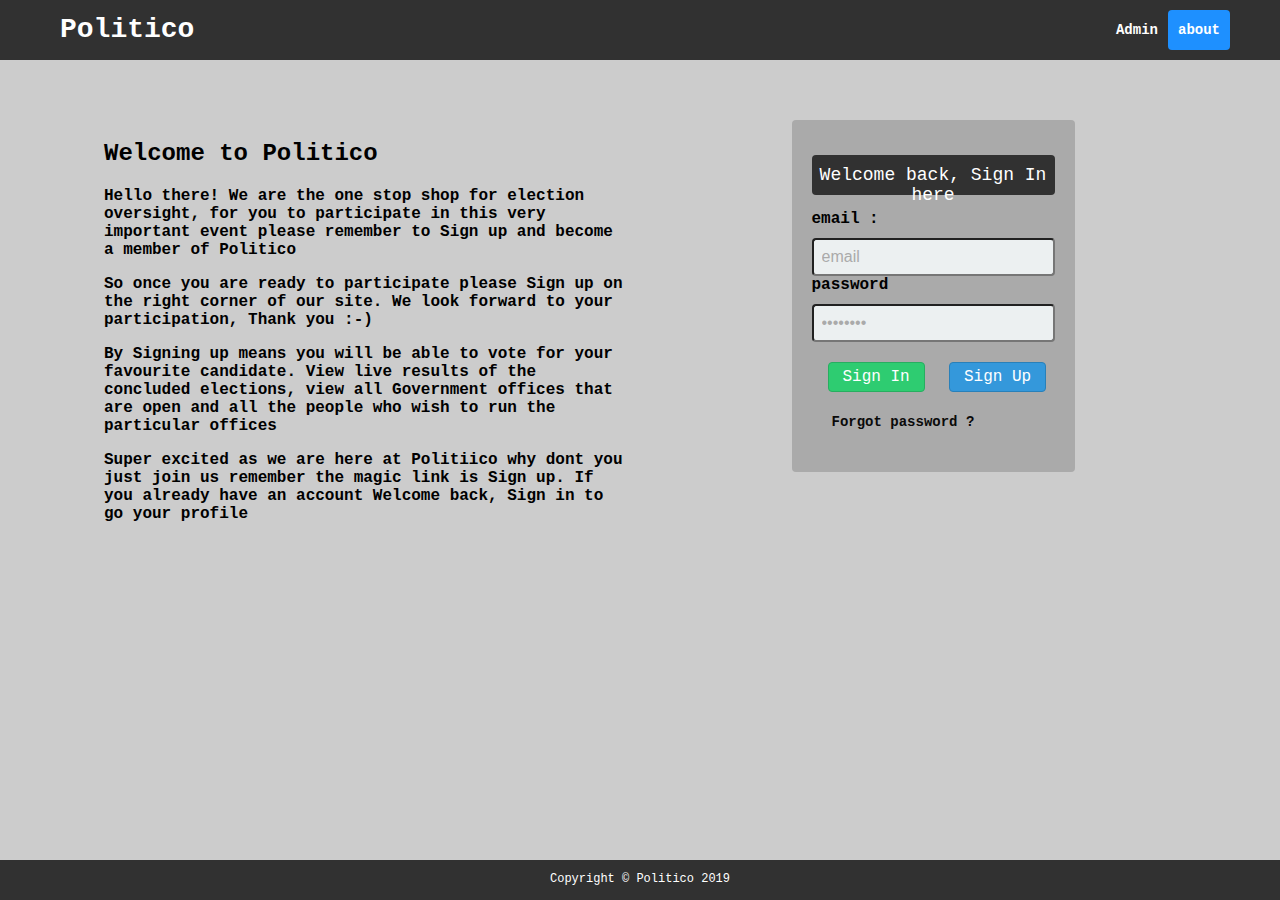
<file: UI/index.html>
<!Doctype html>
<html lang="en-US">

<head>
    <meta charset="UTF-8">
    <meta name="description" content="This is a one stop shop for voting and following your leader">
    <meta name="Keywords" content=" Vote, Politico, results">
    <meta name="viewport" content="Width=device-width, initial-scale=1.0">
    <meta http-equiv="X-UA-Compatible" content="ie=edge">
    <link rel="stylesheet" type="text/css" href="css/politico.css">
    <link rel="icon" href="" type="image/x-icon">
    <title>Welcome to Politico</title>
</head>

<body>
    <div class="header">
        <a class="logo">Politico</a>
        <div class="header-right">
            <a href="admin.html">Admin</a>
            <a class="active" href="index.html">About</a>
        </div>
    </div>
    <div class="container">
        <div class="left-card">
            <h2>Welcome to Politico</h2>
            <p> Hello there! We are the one stop shop for
                election oversight, for you to participate in this very important
                event please remember to Sign up and become a member of Politico
            </p>
            <p>
                So once you are ready to participate please Sign up on the right corner of our site.
                We look forward to your participation, Thank you :-)
            </p>
            <p>By Signing up means you will be able to vote for your favourite candidate.
                View live results of the concluded elections, view all Government offices that are
                open and all the people who wish to run the particular offices</p>
            <p>Super excited as we are here at Politiico why dont you just join us
                remember the magic link is Sign up. If you already have an
                account Welcome back, Sign in to go your profile </p>
        </div>
        <div class="right-card">
            <div class="login-card">
            <h2>Welcome back, Sign In here</h2>
            <form method="post" action="index.html">
            <label for="email">email :</label>
            <input type="email" name="email" value="email" class="email" />
             <label for="password">password</label>
            <input type="password" name="password" value="password" class="email" />
            <a href="voter-dash.html"><div class="btn">Sign In</div></a> 
            <a href="signup.html"><div id="btn2">Sign Up</div></a>
            </form> 
            <a id="forgot" href="reset.html"><div class="forgot">Forgot password ?</div></a>
            </div>
        </div>
    </div>
    <div class="footer">
        <p>Copyright &#169; Politico 2019</p>
    </div>
</body>

</html>
</file>
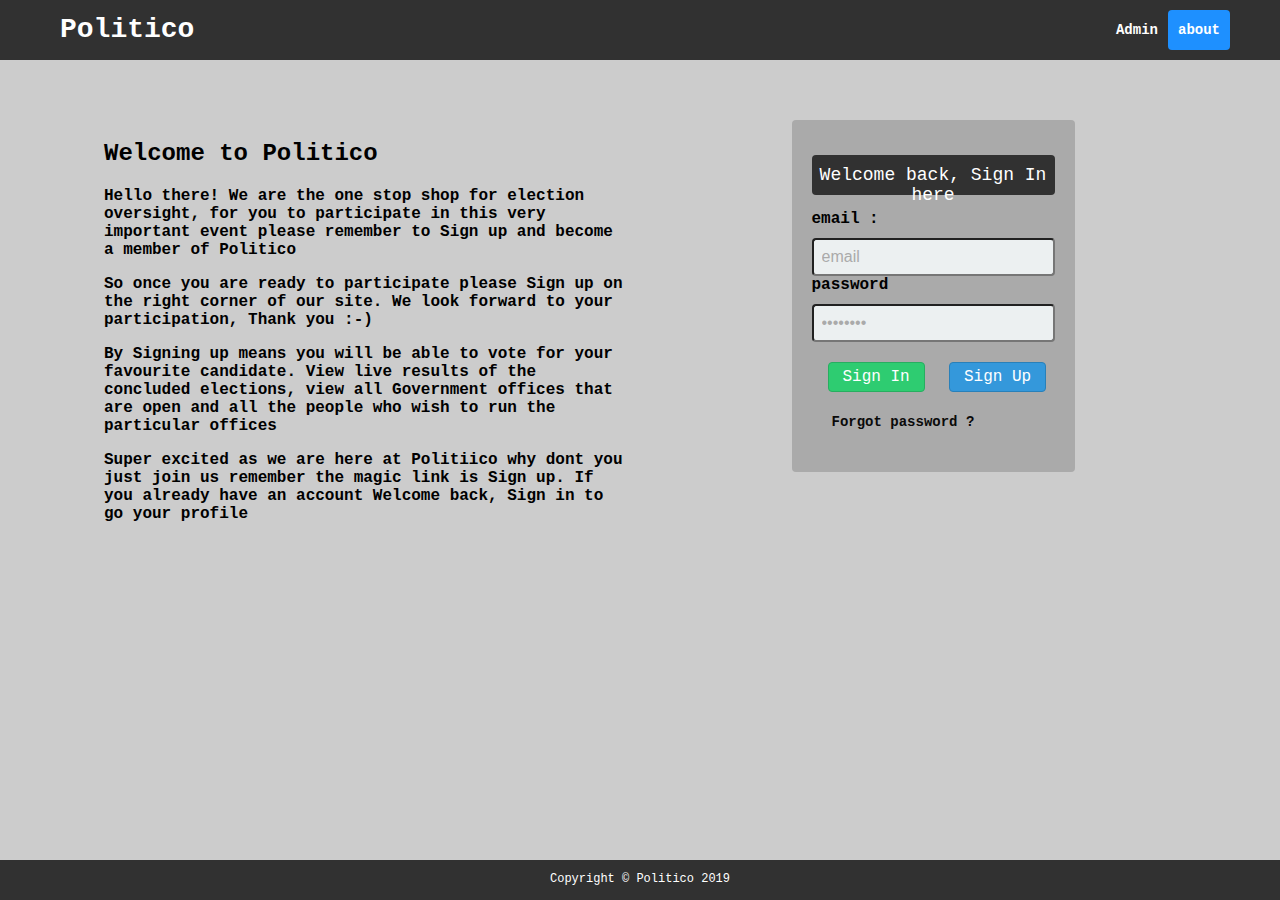
<file: app/UI/index.html>
<!Doctype html>
<html lang="en-US">

<head>
    <meta charset="UTF-8">
    <meta name="description" content="This is a one stop shop for voting and following your leader">
    <meta name="Keywords" content=" Vote, Politico, results">
    <meta name="viewport" content="Width=device-width, initial-scale=1.0">
    <meta http-equiv="X-UA-Compatible" content="ie=edge">
    <link rel="stylesheet" type="text/css" href="css/politico.css">
    <link rel="icon" href="" type="image/x-icon">
    <title>Welcome to Politico</title>
</head>

<body>
    <div class="header">
        <a class="logo">Politico</a>
        <div class="header-right">
            <a href="admin.html">Admin</a>
            <a class="active" href="index.html">About</a>
        </div>
    </div>
    <div class="container">
        <div class="left-card">
            <h2>Welcome to Politico</h2>
            <p> Hello there! We are the one stop shop for
                election oversight, for you to participate in this very important
                event please remember to Sign up and become a member of Politico
            </p>
            <p>
                So once you are ready to participate please Sign up on the right corner of our site.
                We look forward to your participation, Thank you :-)
            </p>
            <p>By Signing up means you will be able to vote for your favourite candidate.
                View live results of the concluded elections, view all Government offices that are
                open and all the people who wish to run the particular offices</p>
            <p>Super excited as we are here at Politiico why dont you just join us
                remember the magic link is Sign up. If you already have an
                account Welcome back, Sign in to go your profile </p>
        </div>
        <div class="right-card">
            <div class="login-card">
            <h2>Welcome back, Sign In here</h2>
            <form method="post" action="index.html">
            <label for="email">email :</label>
            <input type="email" name="email" value="email" class="email" />
             <label for="password">password</label>
            <input type="password" name="password" value="password" class="email" />
            <a href="voter-dash.html"><div class="btn">Sign In</div></a> 
            <a href="signup.html"><div id="btn2">Sign Up</div></a>
            </form> 
            <a id="forgot" href="passreset.html"><div class="forgot">Forgot password ?</div></a>
            </div>
        </div>
    </div>
    <div class="footer">
        <p>Copyright &#169; Politico 2019</p>
    </div>
</body>

</html>
</file>
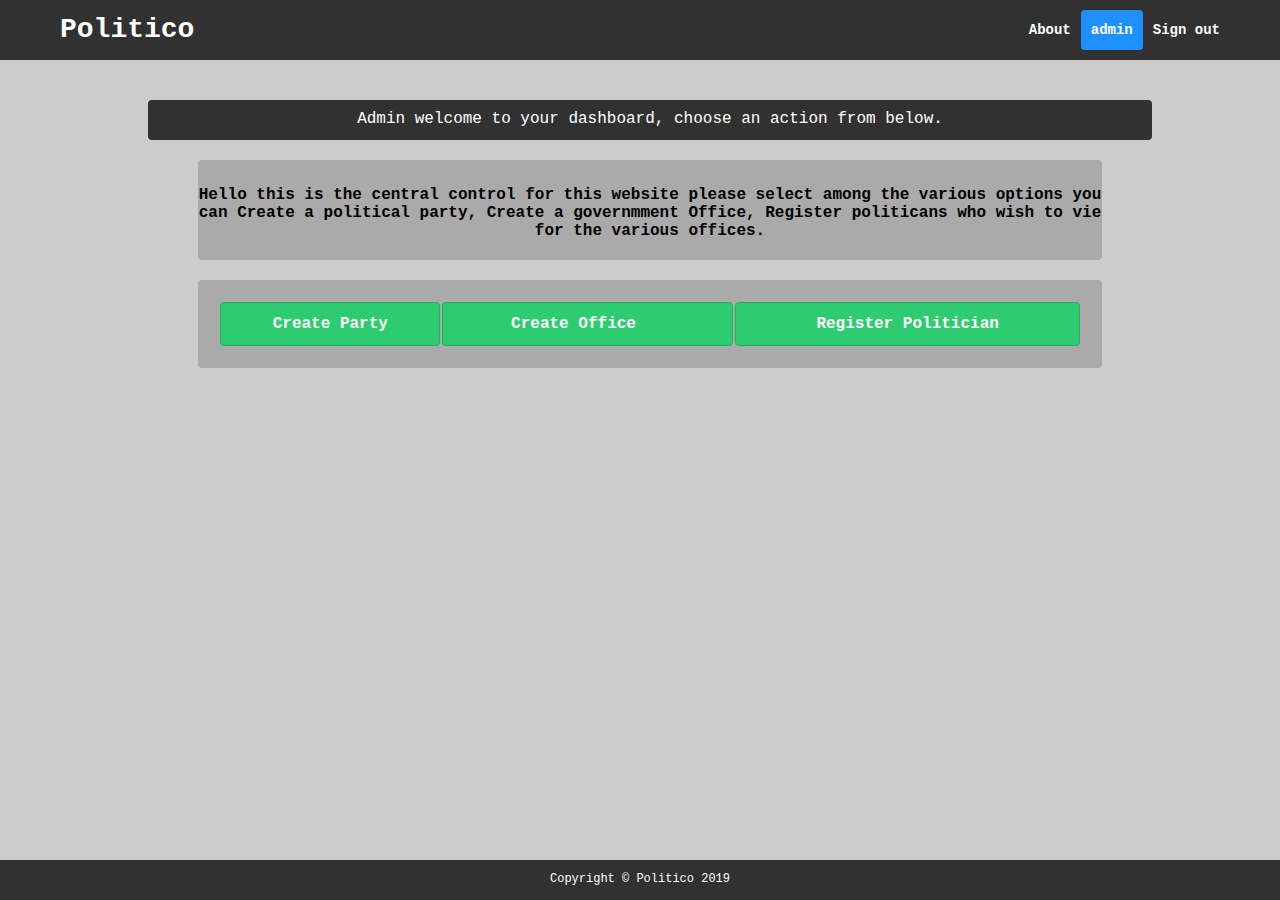
<file: UI/admin.html>
<!Doctype html>
<html lang="en-US">

<head>
    <meta charset="UTF-8">
    <meta name="description" content="This is a one stop shop for voting and following your leader">
    <meta name="Keywords" content=" Vote, Politico, results">
    <meta name="author" content="kabaki.kiarie@gmail.com">
    <meta name="viewport" content="Width=device-width, initial-scale=1.0">
    <meta http-equiv="X-UA-Compatible" content="ie=edge">
    <link rel="stylesheet" type="text/css" href="css/politico.css">
    <link rel="stylesheet" type="text/css" href="css/newparty.css">
    <link rel="stylesheet" type="text/css" href="css/admin-dash.css">
    <link rel="icon" href="" type="image/x-icon">
    <title>Politico : Admin Dashboard</title>
</head>

<body>
    <div class="header">
        <a class="logo">Politico</a>
        <div class="header-right">
            <a  href="index.html">About</a>
            <a class="active" href="newparty.html">Admin</a>
            <a href="index.html">Sign out</a>
        </div>
    </div>
    <div class="container">
        <div class="admin-card">
            <h2>Admin welcome to your dashboard, choose an action from below.</h2>
            <div class="dash-text">
                <p>Hello this is the central control for this website please select among the 
                various options you can Create a political party, Create a governmment Office,
                Register politicans who wish to vie for the various offices.
                </P>
                </div>
            <table class="links-table">
                <tr>
                <th  class="create-th" ><a  href="newparty.html">Create Party</a></th>
                <th  class="create-th"><a  href="newoffice.html">Create Office&nbsp;&nbsp;&nbsp;</a></th>
                <th  class="create-th" ><a  href="register-candidate.html">Register Politician</a></th>            
                </tr>
            </table>
        </div>
    </div>
    <div class="footer">
        <p>Copyright &#169; Politico 2019</p>
    </div>
</body>

</html>
</file>
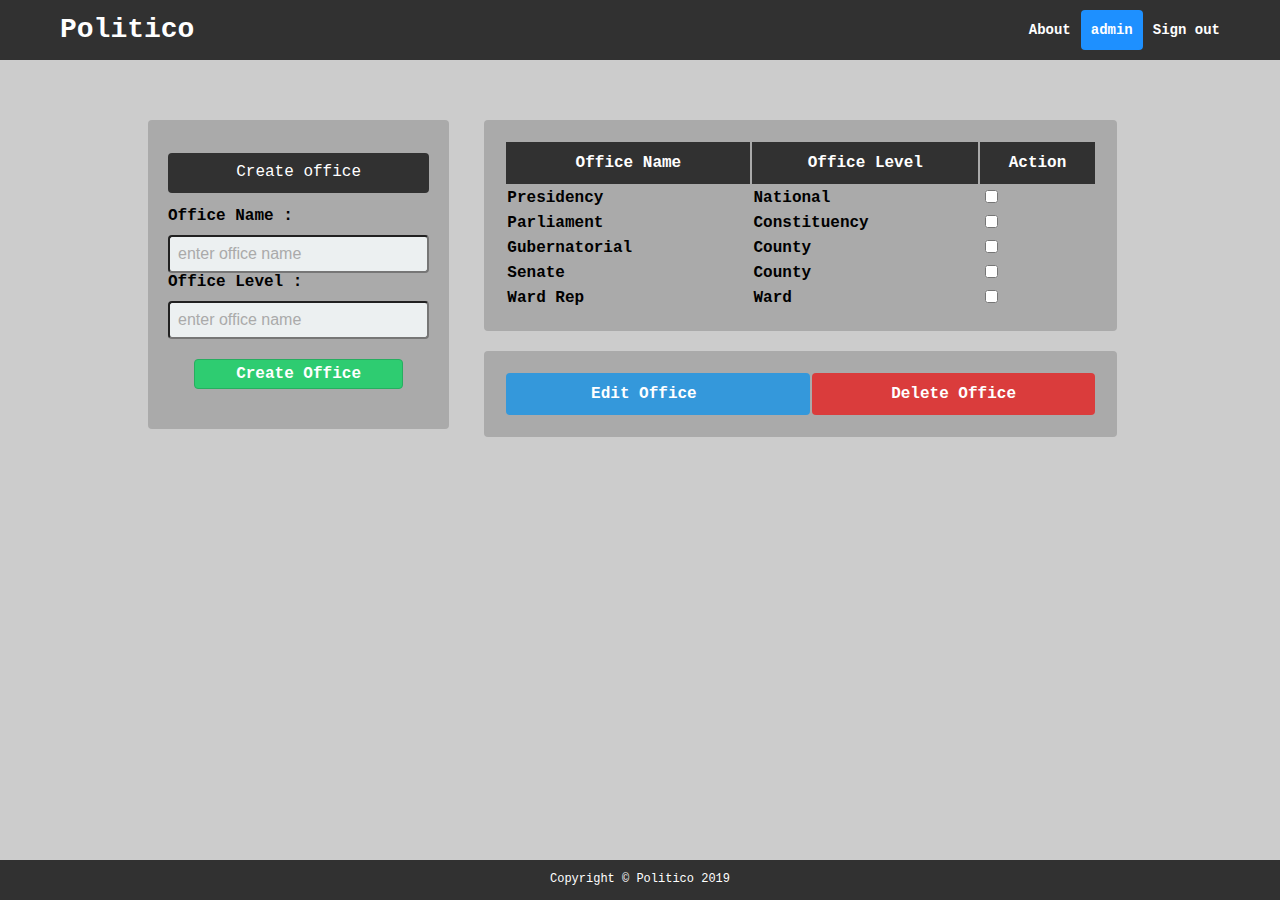
<file: UI/newoffice.html>
<!Doctype html>
<html lang="en-US">

<head>
    <meta charset="UTF-8">
    <meta name="description" content="This is a one stop shop for voting and following your leader">
    <meta name="Keywords" content=" Vote, Politico, results">
    <meta name="author" content="kabaki.kiarie@gmail.com">
    <meta name="viewport" content="Width=device-width, initial-scale=1.0">
    <meta http-equiv="X-UA-Compatible" content="ie=edge">
    <link rel="stylesheet" type="text/css" href="css/politico.css">
    <link rel="stylesheet" type="text/css" href="css/newparty.css">
     <link rel="icon" href="" type="image/x-icon">
    <title>Politico : Create New Office</title>
</head>

<body>
    <div class="header">
        <a class="logo">Politico</a>
        <div class="header-right">
            <a  href="index.html">About</a>
            <a class="active" href="admin.html">Admin</a>
            <a href="index.html">Sign out</a>
        </div>
    </div>
    <div class="container">
        <div class="create-card">
            <h2>Create office</h2>
            <form method="post" action="index.html">
            <label for="Name">Office Name :</label>
            <input type="Name" name="Name" value="enter office name" class="party-name" />
            <label for="Name">Office Level :</label>
            <input type="Name" name="Name" value="enter office name" class="party-name" />
            <div class="create"><a id="create"href="#">Create Office</a></div> 
            </form> 
        </div>
        <div class="party-table">
         <table class="parties-table">
            <tr>
                <th>Office Name</th>
                <th>Office Level</th>
                <th>Action</th>
            </tr>
            <tr>
                    <td>Presidency</td>
                    <td>National</td>
                    <td>
                    <form>
                       <input type="checkbox" name="action" value="action">
                        </form>
                    </td>
                </tr>
                <tr>
                    <td>Parliament</td>
                    <td>Constituency</td>
                    <td>
                    <form>
                       <input type="checkbox" name="action" value="action">
                        </form>
                    </td>
                </tr>
                <tr>
                    <td>Gubernatorial</td>
                    <td>County</td>
                    <td>
                    <form>
                       <input type="checkbox" name="action" value="action">
                        </form>
                    </td>
                </tr>
                <tr>
                    <td>Senate</td>
                    <td>County</td>
                    <td>
                    <form>
                       <input type="checkbox" name="action" value="action">
                        </form>
                    </td>
                </tr>
                <tr>
                    <td>Ward Rep</td>
                    <td>Ward</td>
                    <td>
                    <form>
                       <input type="checkbox" name="action" value="action">
                        </form>
                    </td>
                </tr>
            </table>
            <table class="links-table">
                <tr>
                <th  class="edit"><a  href="#">Edit Office&nbsp;&nbsp;&nbsp;</a></th>
                <th  class="delete" ><a  href="#">Delete Office</a></th>            
            </tr>
            </table>
        </div>
    </div>
    <div class="footer">
        <p>Copyright &#169; Politico 2019</p>
    </div>
</body>

</html>
</file>
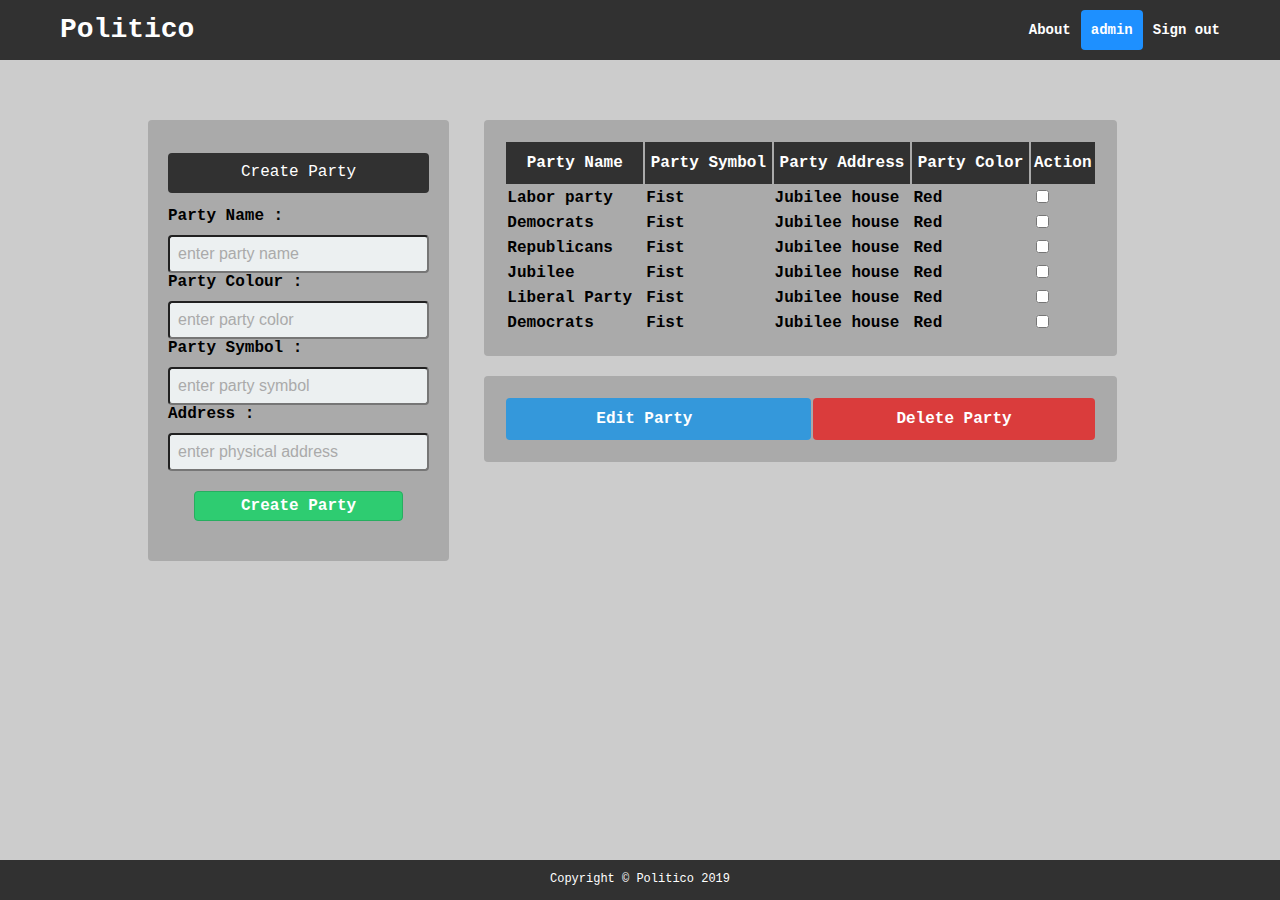
<file: UI/newparty.html>
<!Doctype html>
<html lang="en-US">

<head>
    <meta charset="UTF-8">
    <meta name="description" content="This is a one stop shop for voting and following your leader">
    <meta name="Keywords" content=" Vote, Politico, results">
    <meta name="author" content="kabaki.kiarie@gmail.com">
    <meta name="viewport" content="Width=device-width, initial-scale=1.0">
    <meta http-equiv="X-UA-Compatible" content="ie=edge">
    <link rel="stylesheet" type="text/css" href="css/politico.css">
     <link rel="stylesheet" type="text/css" href="css/newparty.css">
     <link rel="icon" href="" type="image/x-icon">
    <title>Politico : Create New party</title>
</head>

<body>
    <div class="header">
        <a class="logo">Politico</a>
        <div class="header-right">
            <a  href="index.html">About</a>
            <a class="active" href="admin.html">Admin</a>
            <a href="index.html">Sign out</a>
        </div>
    </div>
    <div class="container">
        <div class="create-card">
            <h2>Create Party</h2>
            <form method="post" action="index.html">
            <label for="Name">Party Name :</label>
            <input type="Name" name="Name" value="enter party name" class="party-name" />
            <label for="Name">Party Colour :</label>
            <input type="Name" name="Name" value="enter party color" class="party-name" />
            <label for="Name">Party Symbol :</label>
            <input type="Name" name="Name" value="enter party symbol" class="party-name" />
            <label for="Name">Address :</label>
            <input type="Name" name="Name" value="enter physical address" class="party-name" />
            <div class="create"><a id="create"href="#">Create Party</a></div> 
            </form> 
        </div>
        <div class="party-table">
         <table class="parties-table">
            <tr>
                <th>Party Name</th>
                <th>Party Symbol</th>
                <th>Party Address</th>            
                <th>Party Color</th>
                <th>Action</th>
            </tr>
            <tr>
                    <td>Labor party</td>
                    <td>Fist</td>
                    <td>Jubilee house</td>
                    <td>Red</td>
                    <td><form>
                       <input type="checkbox" name="action" value="action">
                        </form>
                    </td></td>
                </tr>
                <tr>
                    <td>Democrats</td>
                    <td>Fist</td>
                    <td>Jubilee house</td>
                    <td>Red</td>
                    <td><form>
                       <input type="checkbox" name="action" value="action">
                        </form>
                    </td></td>
                </tr>
                <tr>
                    <td>Republicans</td>
                    <td>Fist</td>
                    <td>Jubilee house</td>
                    <td>Red</td>
                    <td><form>
                       <input type="checkbox" name="action" value="action">
                        </form>
                    </td></td>
                </tr>
                <tr>
                    <td>Jubilee</td>
                    <td>Fist</td>
                    <td>Jubilee house</td>
                    <td>Red</td>
                    <td><form>
                       <input type="checkbox" name="action" value="action">
                        </form>
                    </td></td>
                </tr>
                <tr>
                    <td>Liberal Party</td>
                    <td>Fist</td>
                    <td>Jubilee house</td>
                    <td>Red</td>
                    <td>
                    <form>
                       <input type="checkbox" name="action" value="action">
                        </form>
                    </td>
                </tr>
                <tr>
                    <td>Democrats</td>
                    <td>Fist</td>
                    <td>Jubilee house</td>
                    <td>Red</td>
                    <td>
                    <form>
                       <input type="checkbox" name="action" value="action">
                        </form>
                    </td>
                </tr>
            </table>
            <table class="links-table">
                <tr>
                <th  class="edit"><a  href="#">Edit Party&nbsp;&nbsp;&nbsp;</a></th>
                <th  class="delete" ><a  href="#">Delete Party</a></th>            
            </tr>
            </table>
        </div>
    </div>
    <div class="footer">
        <p>Copyright &#169; Politico 2019</p>
    </div>
</body>

</html>
</file>
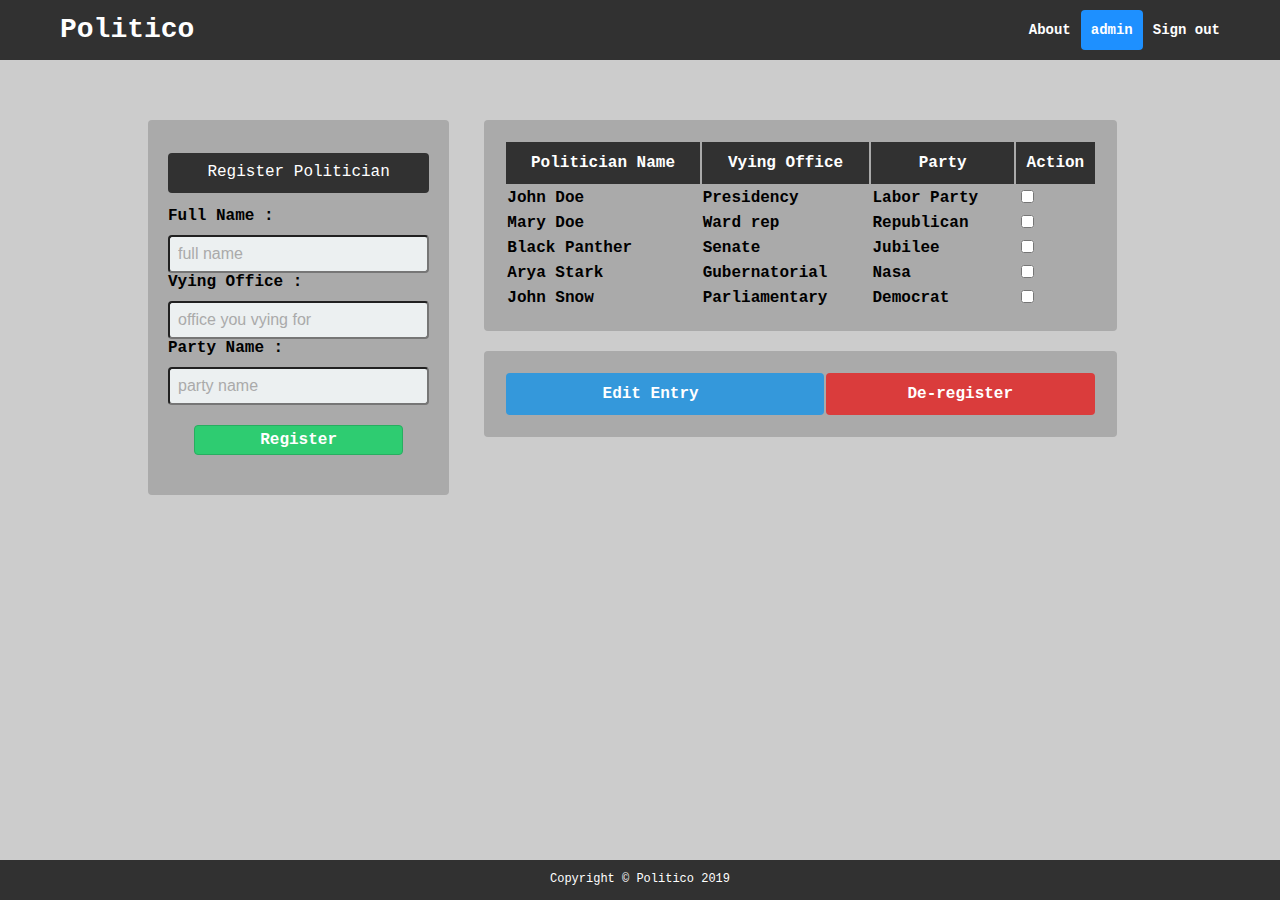
<file: UI/register-candidate.html>
<!Doctype html>
<html lang="en-US">

<head>
    <meta charset="UTF-8">
    <meta name="description" content="This is a one stop shop for voting and following your leader">
    <meta name="Keywords" content=" Vote, Politico, results">
    <meta name="viewport" content="Width=device-width, initial-scale=1.0">
    <meta http-equiv="X-UA-Compatible" content="ie=edge">
    <link rel="stylesheet" type="text/css" href="css/politico.css">
     <link rel="stylesheet" type="text/css" href="css/newparty.css">
     <link rel="icon" href="" type="image/x-icon">
    <title>Politico : Register Politician</title>
</head>

<body>
    <div class="header">
        <a class="logo">Politico</a>
        <div class="header-right">
            <a  href="index.html">About</a>
            <a class="active" href="admin.html">Admin</a>
            <a href="index.html">Sign out</a>
        </div>
    </div>
    <div class="container">
        <div class="create-card">
            <h2>Register Politician</h2>
            <form method="post" action="index.html">
            <label for="Name">Full Name :</label>
            <input type="Name" name="Name" value="full name" class="party-name" />
            <label for="Name">Vying Office :</label>
            <input type="Name" name="Name" value="office you vying for" class="party-name" />
            <label for="Name">Party Name :</label>
            <input type="Name" name="Name" value="party name" class="party-name" />
            <div class="create"><a id="create"href="#">Register</a></div> 
            </form> 
        </div>
        <div class="party-table">
         <table class="parties-table">
            <tr>
                <th>Politician Name</th>
                <th>Vying Office</th>
                <th>Party</th>
                <th>Action</th>
            </tr>
            <tr>
                    <td>John Doe</td>
                    <td>Presidency</td>
                    <td>Labor Party</td>
                    <td>
                    <form>
                       <input type="checkbox" name="action" value="action">
                        </form>
                    </td>
                </tr>
                <tr>
                    <td>Mary Doe</td>
                    <td>Ward rep</td>
                    <td>Republican</td>
                    <td>
                    <form>
                       <input type="checkbox" name="action" value="action">
                        </form>
                    </td>
                </tr>
                <tr>
                    <td>Black Panther</td>
                    <td>Senate</td>
                    <td>Jubilee</td>
                    <td>
                    <form>
                       <input type="checkbox" name="action" value="action">
                        </form>
                    </td>
                </tr>
                <tr>
                    <td>Arya Stark</td>
                    <td>Gubernatorial</td>
                    <td>Nasa</td>
                    <td>
                    <form>
                       <input type="checkbox" name="action" value="action">
                        </form>
                    </td>
                </tr>
                <tr>
                    <td>John Snow</td>
                    <td>Parliamentary</td>
                    <td>Democrat</td>
                    <td>
                    <form>
                       <input type="checkbox" name="action" value="action">
                        </form>
                    </td>
                </tr>
            </table>
            <table class="links-table">
                <tr>
                <th  class="edit"><a  href="#">Edit Entry&nbsp;&nbsp;&nbsp;</a></th>
                <th  class="delete" ><a  href="#">De-register</a></th>            
            </tr>
            </table>
        </div>
    </div>
    <div class="footer">
        <p>Copyright &#169; Politico 2019</p>
    </div>
</body>

</html>
</file>
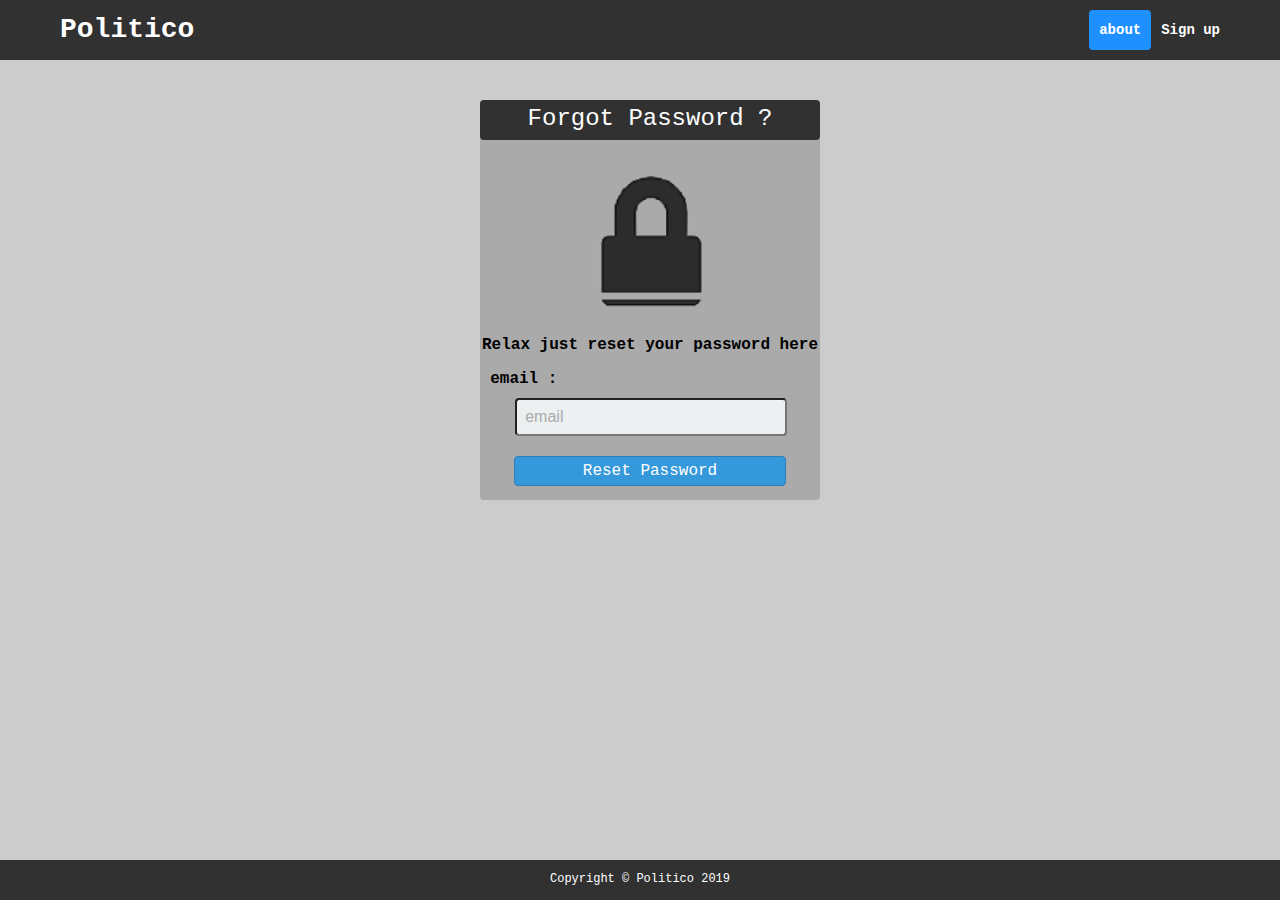
<file: UI/reset.html>
<!Doctype html>
<html lang="en-US">

<head>
    <meta charset="UTF-8">
    <meta name="description" content="This is a one stop shop for voting and following your leader">
    <meta name="Keywords" content=" Vote, Politico, results">
    <meta name="author" content="kabaki.kiarie@gmail.com">
    <meta name="viewport" content="Width=device-width, initial-scale=1.0">
    <meta http-equiv="X-UA-Compatible" content="ie=edge">
    <link rel="stylesheet" type="text/css" href="css/politico.css">
    <link rel="stylesheet" type="text/css" href="css/reset.css">
    <link rel="icon" href="" type="image/x-icon">
    <title>Politico : Password Reset</title>
</head>

<body>
    <div class="header">
        <a class="logo">Politico</a>
        <div class="header-right">
            <a class="active" href="index.html">About</a>
            <a href="signup.html">Sign up</a>
        </div>
    </div>
    <div class="container">
        <div class="pass-reset-card">
        <h2>Forgot Password ?</h2>
            <img src="images/padlock.png" alt="Padlock" class="padlock-image">  
            <p>Relax just reset your password here</p>
            <form method="post" action="#">
            <label for="email" id="email">email :</label>
            <input type="email" name="email" value="email" class="email" />
            <a id="reset" href="#"><div class="reset-pass">Reset Password</div></a>
            </form> 
            </div>
    </div>
    <div class="footer">
        <p>Copyright &#169; Politico 2019</p>
    </div>
</body>

</html>
</file>
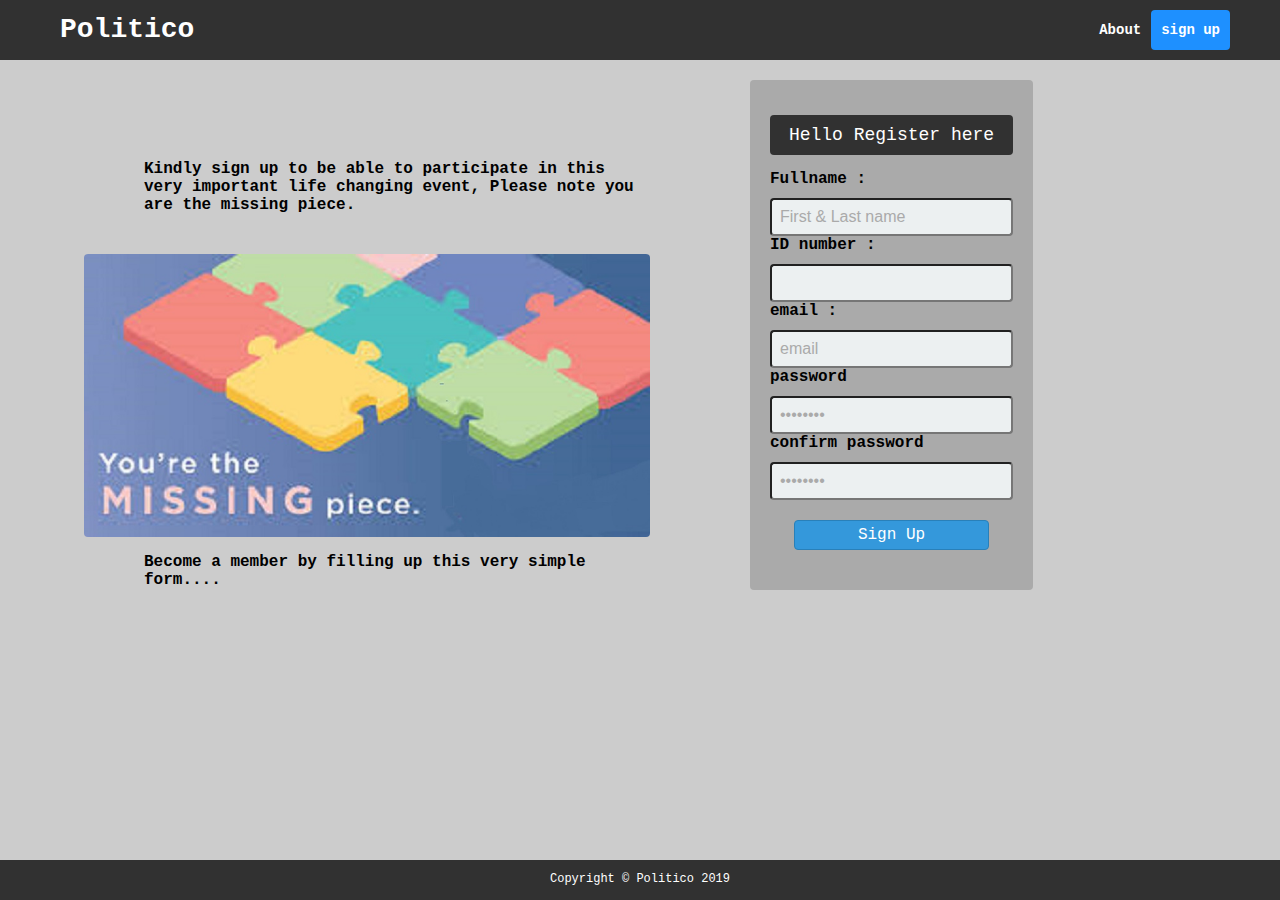
<file: UI/signup.html>
<!Doctype html>
<html lang="en-US">

<head>
    <meta charset="UTF-8">
    <meta name="description" content="This is a one stop shop for voting and following your leader">
    <meta name="Keywords" content=" Vote, Politico, results">
    <meta name="author" content="kabaki.kiarie@gmail.com">
    <meta name="viewport" content="Width=device-width, initial-scale=1.0">
    <meta http-equiv="X-UA-Compatible" content="ie=edge">
    <link rel="stylesheet" type="text/css" href="css/politico.css">
    <link rel="stylesheet" type="text/css" href="css/signup.css">
    <link rel="icon" href="" type="image/x-icon">
    <title>Politico : Sign up</title>
</head>

<body>
    <div class="header">
        <a class="logo">Politico</a>
        <div class="header-right">
            <a  href="index.html">About</a>
            <a class="active" href="#contact">Sign up</a>
        </div>
    </div>
    <div class="container-card">
    <div class="signup-left">
        
        <p class="top-para">Kindly sign up to be able to participate in this 
        very important life changing event, Please note you are the missing 
        piece.
        </p>
        <img src="images/signupbanner.jpg" alt="Your Input is needed"/>
        <p>Become a member by filling up this very simple form....
        </p>
    </div>      
        <div class="signup-card">
            <div class="login-card">
            <h2>Hello Register here</h2>
            <form method="post" action="index.html">
            <label for="email">Fullname :</label>
            <input type="email" name="email" value="First & Last name" class="email" />
            <label for="ID">ID number :</label>
            <input type="number" name="idno" value="Id number" class="email" />
            <label for="email">email :</label>
            <input type="email" name="email" value="email" class="email" />
             <label for="password">password</label>
            <input type="password" name="password" value="password" class="email" />
             <label for="password">confirm password</label>
            <input type="password" name="password" value="password" class="email" />
             </form> 
            <a href="#"><div id="btn3">Sign Up</div></a>
            </div>
        </div>
    </div>
    <div class="footer">
        <p>Copyright &#169; Politico 2019</p>
    </div>
</body>

</html>
</file>
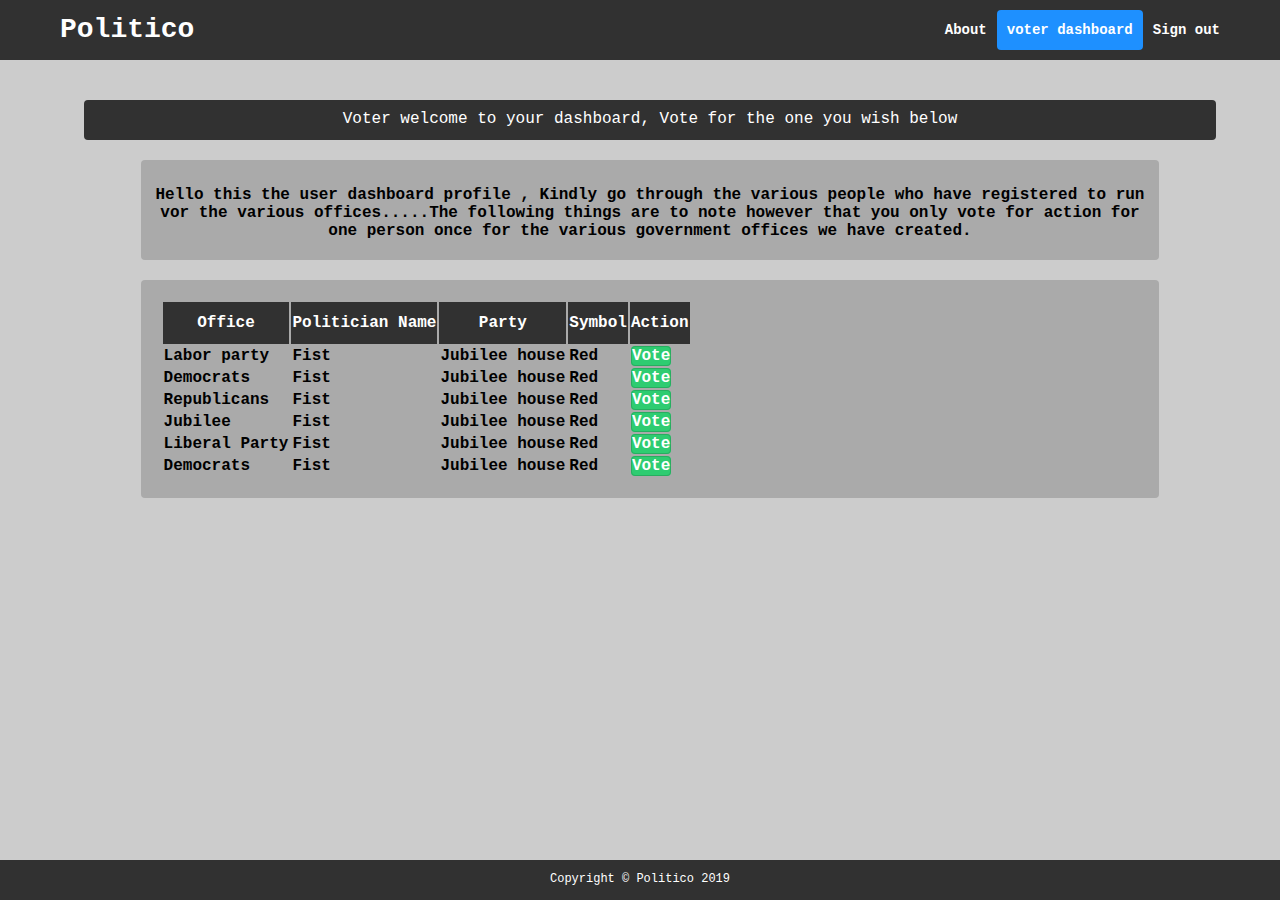
<file: UI/voter-dash.html>
<!Doctype html>
<html lang="en-US">

<head>
    <meta charset="UTF-8">
    <meta name="description" content="This is a one stop shop for voting and following your leader">
    <meta name="Keywords" content=" Vote, Politico, results">
    <meta name="author" content="kabaki.kiarie@gmail.com">
    <meta name="viewport" content="Width=device-width, initial-scale=1.0">
    <meta http-equiv="X-UA-Compatible" content="ie=edge">
    <link rel="stylesheet" type="text/css" href="css/politico.css">
     <link rel="stylesheet" type="text/css" href="css/voter-dash.css">
     <link rel="icon" href="" type="image/x-icon">
    <title>Politico : User Profile</title>
</head>

<body>
    <div class="header">
        <a class="logo">Politico</a>
        <div class="header-right">
            <a  href="index.html">About</a>
            <a class="active" href="voter-dash.html">Voter Dashboard</a>
            <a href="index.html">Sign out</a>
        </div>
    </div>
    <div class="container">
    <div class="voter-card">
            <h2>Voter welcome to your dashboard, Vote for the one you wish below</h2>
            <div class="voter-dash-text">
                <p>Hello this the user dashboard profile , Kindly go through the various people who have registered
                to run vor the various offices.....The following things are to note however that you only vote for action
                for one person once for the various government offices we have created.
                </P>
                </div>
        <div class="voter-table">
         <table id="voter-table">
            <tr>
                <th>Office</th>
                <th>Politician Name</th>
                <th>Party</th>            
                <th>Symbol</th>
                <th>Action</th>
            </tr>
            <tr>
                    <td>Labor party</td>
                    <td>Fist</td>
                    <td>Jubilee house</td>
                    <td>Red</td>
                    <td><form>
                       <a class="vote-btn" href="#">Vote</a>
                        </form>
                    </td></td>
                </tr>
                <tr>
                    <td>Democrats</td>
                    <td>Fist</td>
                    <td>Jubilee house</td>
                    <td>Red</td>
                    <td><form>
                       <a class="vote-btn" href="#">Vote</a>
                        </form>
                    </td></td>
                </tr>
                <tr>
                    <td>Republicans</td>
                    <td>Fist</td>
                    <td>Jubilee house</td>
                    <td>Red</td>
                    <td><form>
                       <a class="vote-btn" href="#">Vote</a>
                        </form>
                    </td></td>
                </tr>
                <tr>
                    <td>Jubilee</td>
                    <td>Fist</td>
                    <td>Jubilee house</td>
                    <td>Red</td>
                    <td><form>
                       <a class="vote-btn" href="#">Vote</a>
                        </form>
                    </td></td>
                </tr>
                <tr>
                    <td>Liberal Party</td>
                    <td>Fist</td>
                    <td>Jubilee house</td>
                    <td>Red</td>
                    <td>
                    <form>
                       <a class="vote-btn" href="#">Vote</a>
                        </form>
                    </td>
                </tr>
                <tr>
                    <td>Democrats</td>
                    <td>Fist</td>
                    <td>Jubilee house</td>
                    <td>Red</td>
                    <td>
                    <form>
                       <a class="vote-btn"  href="#">Vote</a>
                    </td>
                </tr>
            </table>
        </div>
    </div>
    <div class="footer">
        <p>Copyright &#169; Politico 2019</p>
    </div>
</body>

</html>
</file>
<file: UI/css/politico.css>
* {box-sizing: border-box;}
/*I use divs alot to divide my page so I like giving them a background color 
to see them come to life just for guidance*/
body { 
  margin: 0;
  font-family: Century Gothic,Courier New, sans-serif;
  background-color:#cccccc;
  font-weight:bold;
}

.header {
  overflow: hidden;
  background-color:#313131;
  padding: 10px 50px;
  height:60px;
  position: fixed;
  top: 0;
  width: 100%;
}

.header a {
  float: left;
  color:white;
  text-align: center;
  padding: 10px;
  text-decoration: none;
  font-size: 14px; 
  line-height: 20px;
  border-radius: 4px;
  font-weight:bold;

}

.header a.logo {
  font-size: 28px;
  font-weight: bold;
}

.header a:hover {
  /*background-color: #ddd;/
  color: black;*/
  text-decoration: underline;
}

.header a.active {
  background-color: dodgerblue;
  color: white;
  text-transform: lowercase;
}

.header-right {
  float: right;
}
.container
{
    /*width: 1200px; its prudent to set the width in percent due to responsiveness*/
    width:90%;
    height:auto;
    margin-left: auto;
    margin-right: auto;
    margin-top: 100px;
    padding-left: 20px;
}
#banner{
  margin:0 auto;
  float:center;
  width: 100%;
}
.left-card{
  /*background-color: blue;*/
  height:auto;
  float: left;
  width: 50%;
  padding:20px;
}
.left-card p{
  font-weight:bold;
  font-size:16px;
  font: 'Courier New';
}
.right-card
{
  float: right;
  width: 50%;
}
img {
  /*this makes a responsive image that resize with the page *-: */
  max-width: 100%;
  height: auto;
  border-radius: 4px;
  display: block;
  margin-left: auto;
  margin-right: auto;
  /*width: 80%;*/
}
.footer
{

  height:40px;
  background-color:#313131;;
  position: fixed;
  left: 0;
  bottom: 0;
  width: 100%;
  color: white;
  text-align: center;
}
.footer p{
  font-size:12px;
  font-weight:normal;
}
.login-card{
  width:50%;
  height:auto;
  display: block;
  margin-right:auto;
  margin-left: auto;
  padding:20px;
  background-color: #AAAAAA;
  border-radius:4px;
  margin-top:20px;
  }
  .login-card h2{
    padding-top: 10px;
    text-align: center;
    background-color:#313131;
    color:#ffff;
    font-weight: normal;
    height:40px;
    border-radius: 4px;
    font-size: 18px;
  }
  .forgot{

    padding:20px;
    color: rgb(10, 10, 10);
  }
  #forgot{
    text-decoration: none;
    font-size: 14px; 
    line-height: 20px;
  }
  .email{
    background:#ecf0f1;
    padding: 8px;
    width:100%;
    color:#AAAAAA;
    margin-top:10px;
    font-size:1em;
    border-radius:4px;
  }
  
  .password{
    border-radius:4px;
    background:#ffffff;
    border: #ccc 1px solid;
    padding: 8px;
    width:250px;
    font-size:1em;
  }
  
  .btn{
    background:#2ecc71;
    width:40%;
    padding-top:5px;
    padding-bottom:5px;
    color:white;
    border-radius:4px;
    border: #27ae60 1px solid;
    margin-top:20px;
    margin-bottom:20px;
    float:left;
    margin-left:16px;
    font-weight:normal;
    font-size:16px;
    text-align: center;
  }
  
  .btn:hover{
    background:#2CC06B; 
  }
  
  #btn2{
    float:left;
    background:#3498db;
    width:40%;  padding-top:5px;
    padding-bottom:5px;
    color:white;
    border-radius:4px;
    border: #2980b9 1px solid;
    margin-top:20px;
    margin-bottom:20px;
    margin-left:10%;
    font-weight:normal;
    font-size:16px;
    text-align: center;
  }
  
  #btn2:hover{ 
  background:#3594D2; 
  }
@media screen and (max-width: 500px) {
  .header a {
    float: none;
    display: block;
    text-align: left;
  }
  
  .header-right {
    float: none;
  }
}
</file>
<file: app/UI/css/politico.css>
* {box-sizing: border-box;}
/*I use divs alot to divide my page so I like giving them a background color 
to see them come to life just for guidance*/
body { 
  margin: 0;
  font-family: Century Gothic,Courier New, sans-serif;
  background-color:#cccccc;
  font-weight:bold;
}

.header {
  overflow: hidden;
  background-color:#313131;
  padding: 10px 50px;
  height:60px;
  position: fixed;
  top: 0;
  width: 100%;
}

.header a {
  float: left;
  color:white;
  text-align: center;
  padding: 10px;
  text-decoration: none;
  font-size: 14px; 
  line-height: 20px;
  border-radius: 4px;
  font-weight:bold;

}

.header a.logo {
  font-size: 28px;
  font-weight: bold;
}

.header a:hover {
  /*background-color: #ddd;/
  color: black;*/
  text-decoration: underline;
}

.header a.active {
  background-color: dodgerblue;
  color: white;
  text-transform: lowercase;
}

.header-right {
  float: right;
}
.container
{
    /*width: 1200px; its prudent to set the width in percent due to responsiveness*/
    width:90%;
    height:auto;
    margin-left: auto;
    margin-right: auto;
    margin-top: 100px;
    padding-left: 20px;
}
#banner{
  margin:0 auto;
  float:center;
  width: 100%;
}
.left-card{
  /*background-color: blue;*/
  height:auto;
  float: left;
  width: 50%;
  padding:20px;
}
.left-card p{
  font-weight:bold;
  font-size:16px;
  font: 'Courier New';
}
.right-card
{
  float: right;
  width: 50%;
}
img {
  /*this makes a responsive image that resize with the page *-: */
  max-width: 100%;
  height: auto;
  border-radius: 4px;
  display: block;
  margin-left: auto;
  margin-right: auto;
  /*width: 80%;*/
}
.footer
{

  height:40px;
  background-color:#313131;;
  position: fixed;
  left: 0;
  bottom: 0;
  width: 100%;
  color: white;
  text-align: center;
}
.footer p{
  font-size:12px;
  font-weight:normal;
}
.login-card{
  width:50%;
  height:auto;
  display: block;
  margin-right:auto;
  margin-left: auto;
  padding:20px;
  background-color: #AAAAAA;
  border-radius:4px;
  margin-top:20px;
  }
  .login-card h2{
    padding-top: 10px;
    text-align: center;
    background-color:#313131;
    color:#ffff;
    font-weight: normal;
    height:40px;
    border-radius: 4px;
    font-size: 18px;
  }
  .forgot{

    padding:20px;
    color: rgb(10, 10, 10);
  }
  #forgot{
    text-decoration: none;
    font-size: 14px; 
    line-height: 20px;
  }
  .email{
    background:#ecf0f1;
    padding: 8px;
    width:100%;
    color:#AAAAAA;
    margin-top:10px;
    font-size:1em;
    border-radius:4px;
  }
  
  .password{
    border-radius:4px;
    background:#ffffff;
    border: #ccc 1px solid;
    padding: 8px;
    width:250px;
    font-size:1em;
  }
  
  .btn{
    background:#2ecc71;
    width:40%;
    padding-top:5px;
    padding-bottom:5px;
    color:white;
    border-radius:4px;
    border: #27ae60 1px solid;
    margin-top:20px;
    margin-bottom:20px;
    float:left;
    margin-left:16px;
    font-weight:normal;
    font-size:16px;
    text-align: center;
  }
  
  .btn:hover{
    background:#2CC06B; 
  }
  
  #btn2{
    float:left;
    background:#3498db;
    width:40%;  padding-top:5px;
    padding-bottom:5px;
    color:white;
    border-radius:4px;
    border: #2980b9 1px solid;
    margin-top:20px;
    margin-bottom:20px;
    margin-left:10%;
    font-weight:normal;
    font-size:16px;
    text-align: center;
  }
  
  #btn2:hover{ 
  background:#3594D2; 
  }
@media screen and (max-width: 500px) {
  .header a {
    float: none;
    display: block;
    text-align: left;
  }
  
  .header-right {
    float: none;
  }
}
</file>
<file: UI/css/newparty.css>
.container
{
    width:80%;
}
.create-card
{
    width:30%;
    height:100%;
    float:left;
    height:auto;
    display: block;
    padding:20px;
    background-color: #AAAAAA;
    border-radius:4px;
    margin-top:20px;
}
.create-card .party-name
{
    background:#ecf0f1;
    padding: 8px;
    width:100%;
    color:#AAAAAA;
    margin-top:10px;
    font-size:1em;
    border-radius:4px;
}
.create-card h2{
    text-align: center;
    background-color:#313131;
    color:white;
    height: 40px;
    border-radius:4px;
    font-weight: normal;
    padding-top:10px;
    font-size:1em;
}
.party-table
{
    width:70%;
    height:100%;
    float: right;

}
.create{
    background:#2ecc71;
    width:80%; 
    padding-top:5px;
    padding-bottom:5px;
    border-radius:4px;
    border: #27ae60 1px solid;
    margin-top:20px;
    margin-bottom:20px;
    margin-left:10%;
    font-weight:bold;
    font-size:16px;
    text-align: center;
}
.create a{text-decoration:none;color:white;}
.parties-table{
    margin-top:40px;
    width:90%;
    margin-right:auto;
    margin-left:auto;
    padding:20px;
    background-color: #AAAAAA;
    border-radius:4px;
    margin-top:20px;
}
.parties-table th{
  padding-top: 12px;
  padding-bottom: 12px;
  text-align:center;
  background-color:#313131;
  color: white;
}
.links-table
{
    margin-top:40px;
    width:90%;
    margin-right:auto;
    margin-left:auto;
    padding:20px;
    background-color: #AAAAAA;
    border-radius:4px;
    margin-top:20px;
}
.links-table th{
    padding-top: 12px;
    padding-bottom: 12px;
    text-align:center;
    background:#3498db;
  }
  .links-table a{
    color: white;
    text-decoration:none;
  }
  .links-table .delete
  {
    background:#da3c3c;
    border-radius:4px;
  }
  .links-table .edit
  {
    background:#3498db;
    border-radius:4px;
  }
  .links-table .create-th
  {
    background:#2ecc71;
    border-radius:4px;
    border: #27ae60 1px solid;
  }
</file>
<file: UI/css/admin-dash.css>
.admin-card{
    width:100%;
    height:500px;
}
.admin-card h2{
    text-align: center;
    background-color:#313131;
    color:white;
    height: 40px;
    border-radius:4px;
    font-weight: normal;
    padding-top:10px;
    font-size:16px;
}
.dash-text{
    height:100px;
    text-align: center;
    color:black;
    font-weight:0.8em;
    padding-top:10px;
    font-size:16px;
    width:90%;
    margin-right:auto;
    margin-left:auto;
    background-color: #AAAAAA;
    border-radius:4px;
    margin-top:20px;
}
</file>
<file: UI/css/signup.css>
.container-card
{
    /*width: 1200px; its prudent to set the width in percent due to responsiveness*/
    width:90%;
    height:auto;
    margin-left: auto;
    margin-right: auto;
    margin-top: 60px;
    padding-left: 20px;
}

.signup-card{
    width: 50%;
    float:right;
}
 #btn3{background:#3498db;
    width:80%;  padding-top:5px;
    padding-bottom:5px;
    color:white;
    border-radius:4px;
    border: #2980b9 1px solid;
    margin-top:20px;
    margin-bottom:20px;
    margin-left:10%;
    font-weight:normal;
    font-size:16px;
    text-align: center;}
.login-card {float:left;margin-left:100px;}
.login-card a{ text-decoration: none;}
.signup-left{
    width:50%;
    float: left;
}
.signup-left img{
    margin-top: 40px;
    float:center;
}
.signup-left p{
    text-align:left;
    margin-left:60px;
}
.signup-left .top-para{
    margin-top: 100px;
}
</file>
<file: UI/css/voter-dash.css>
.voter-dash-text{
    height:100px;
    text-align: center;
    color:black;
    font-weight:0.8em;
    padding:10px;
    font-size:16px;
    width:90%;
    margin-right:auto;
    margin-left:auto;
    background-color: #AAAAAA;
    border-radius:4px;
    margin-top:20px;
}
.voter-card h2{
    text-align: center;
    background-color:#313131;
    color:white;
    height: 40px;
    border-radius:4px;
    font-weight: normal;
    padding-top:10px;
    font-size:16px;
}
.voter-table{
    margin-top:40px;
    width:90%;
    margin-right:auto;
    margin-left:auto;
    padding:20px;
    background-color: #AAAAAA;
    border-radius:4px;
    margin-top:20px;
    
}
.voter-table th{
    padding-top: 12px;
    padding-bottom: 12px;
    text-align:center;
    background:#313131;
    color:white;
  }
  .vote-btn
  {
      color:white;
      text-decoration: none;
      background:#2ecc71;
      border-radius:4px;
      border: #27ae60 1px solid;
  }
</file>
